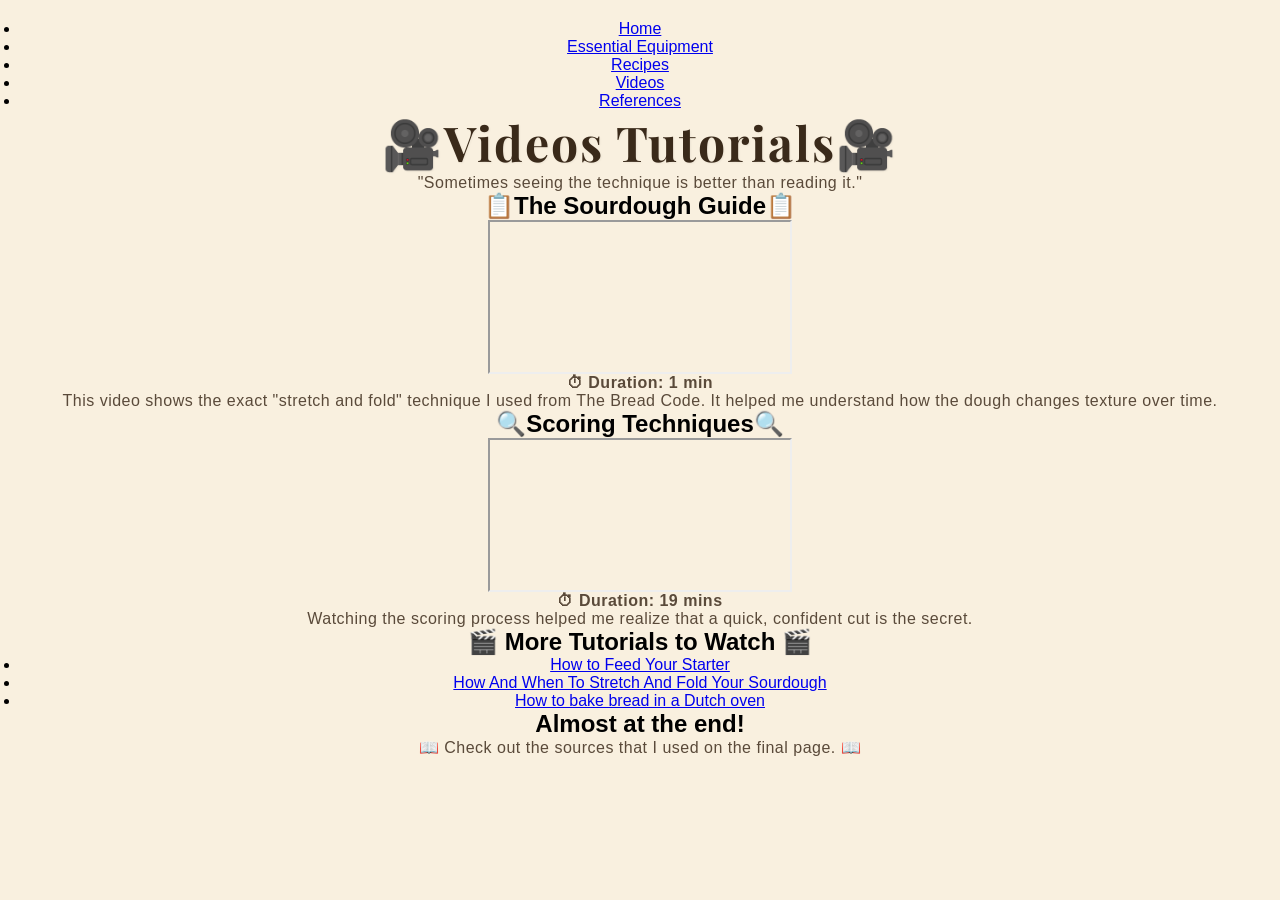
<file: wrapUp4.html>
<html lang="en">
<head>
    <meta charset="UTF-8">
    <meta name="viewport" content="width=device-width, initial-scale=1.0">
    <title>My Wrap Up Project -- Videos</title>
    
    <link rel="stylesheet" href="https://fonts.googleapis.com/css?family=Playfair+Display">
    <link rel="stylesheet" href="https://fonts.googleapis.com/css2?family=Lora">
    <link rel="stylesheet" href="style.css">    
</head>

<body>
    <nav class="navbar">
        <ul>
            <li><a href="index.html">Home</a></li>
            <li><a href="wrapUp2.html">Essential Equipment</a></li>
            <li><a href="wrapUp3.html">Recipes</a></li>
            <li><a href="wrapUp4.html">Videos</a></li>
            <li><a href="wrapUp5.html">References</a></li>
        </ul>
    </nav>

    <div id="main-container">
        
        <div class="header-section">
            <h1><span>🎥</span>Videos Tutorials<span>🎥</span></h1>
            <p>
                "Sometimes seeing the technique is better than reading it."
            </p>
        </div>

        <div class="content-row">
            <div class="card interactive-card">
                <h2><span>📋</span>The Sourdough Guide<span>📋</span></h2>
                <div class="video-container">
                    <iframe src="https://www.youtube.com/embed/6JQm2n4aVZc" title="Sourdough Tutorial" allowfullscreen></iframe>                
                </div>
                <p>
                    <strong>⏱ Duration: 1 min</strong><br>
                    This video shows the exact "stretch and fold" technique I used from The Bread Code. It helped me understand how the dough changes texture over time.
                </p>
            </div>
            
            <div class="card interactive-card">
                <h2><span>🔍</span>Scoring Techniques<span>🔍</span></h2>
                <div class="video-container">
                    <iframe src="https://www.youtube.com/embed/wfoC-daJq8E" title="Scoring Bread" allowfullscreen></iframe>
                </div>
                <p>
                    <strong>⏱ Duration: 19 mins</strong><br>
                    Watching the scoring process helped me realize that a quick, confident cut is the secret.                
                </p>
            </div>
        </div>

        <div class="card recipe-list-card">
            <h2><span>🎬</span> More Tutorials to Watch <span>🎬</span></h2>
            <ul>
                <li><a href="https://www.youtube.com/watch?v=-9Osn7JsP1Y" target="_blank">How to Feed Your Starter</a></li>
                <li><a href="https://www.youtube.com/watch?v=gMbZeUIVzZY" target="_blank">How And When To Stretch And Fold Your Sourdough</a></li>
                <li><a href="https://www.youtube.com/watch?v=Hrxsa-H5h2A" target="_blank">How to bake bread in a Dutch oven</a></li>
            </ul>
        </div>

        <div class="embed-section">
            <h2>Almost at the end!</h2>
            <p>
                <span>📖</span> Check out the sources that I used on the final page. <span>📖</span>
            </p>
        </div>

    </div>
</body>
</html>
</file>
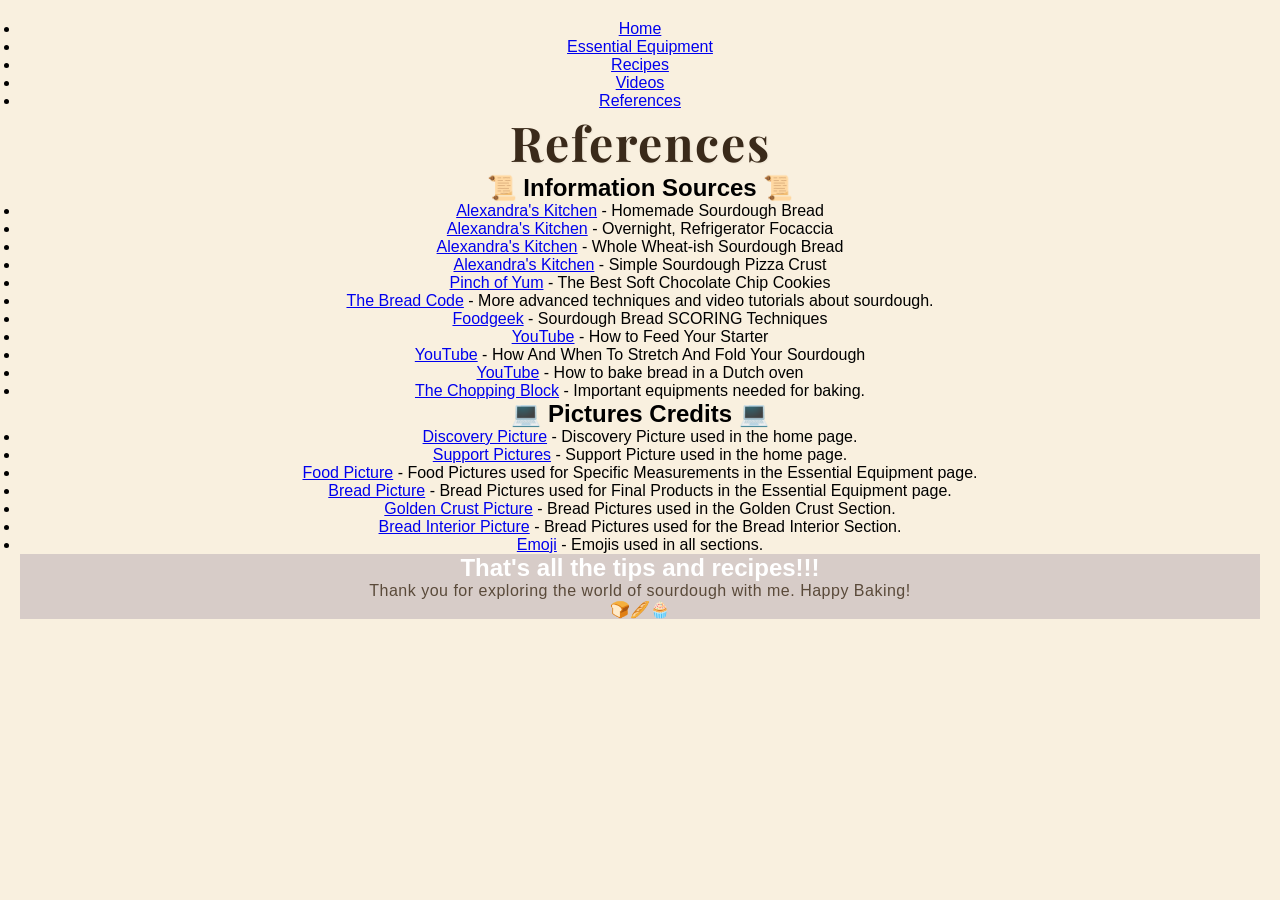
<file: wrapUp5.html>
<html lang="en">
<head>
    <meta charset="UTF-8">
    <meta name="viewport" content="width=device-width, initial-scale=1.0">
    <title>My Wrap Up Project -- Videos</title>
    
    <link rel="stylesheet" href="https://fonts.googleapis.com/css?family=Playfair+Display">
    <link rel="stylesheet" href="https://fonts.googleapis.com/css2?family=Lora">
    <link rel="stylesheet" href="style.css">    
</head>

<body>
    <nav class="navbar">
        <ul>
            <li><a href="index.html">Home</a></li>
            <li><a href="wrapUp2.html">Essential Equipment</a></li>
            <li><a href="wrapUp3.html">Recipes</a></li>
            <li><a href="wrapUp4.html">Videos</a></li>
            <li><a href="wrapUp5.html">References</a></li>
        </ul>
    </nav>

    <div id="main-container">
        
        <div class="header-section">
            <h1>References</h1>
        </div>

        <div class="card recipe-list-card">
            <h2><span>📜</span> Information Sources <span>📜</span></h2>
            <ul>
                <li><a href="https://alexandracooks.com/2017/10/24/artisan-sourdough-made-simple-sourdough-bread-demystified-a-beginners-guide-to-sourdough-baking/" target="_blank">Alexandra's Kitchen</a> - Homemade Sourdough Bread</li>
                <li><a href="https://alexandracooks.com/2018/03/02/overnight-refrigerator-focaccia-best-focaccia/" target="_blank">Alexandra's Kitchen</a> - Overnight, Refrigerator Focaccia</li>
                <li><a href="https://alexandracooks.com/2019/11/07/easy-whole-wheat-ish-sourdough-bread/" target="_blank">Alexandra's Kitchen</a> - Whole Wheat-ish Sourdough Bread</li>
                <li><a href="https://alexandracooks.com/2020/05/01/simple-sourdough-pizza-a-step-by-step-guide/" target="_blank">Alexandra's Kitchen</a> - Simple Sourdough Pizza Crust</li>
                <li><a href="https://pinchofyum.com/the-best-soft-chocolate-chip-cookies" target="_blank">Pinch of Yum</a> - The Best Soft Chocolate Chip Cookies</li>
                <li><a href="https://www.youtube.com/watch?v=6JQm2n4aVZc&source_ve_path=MTc4NDI0" target="_blank">The Bread Code</a> - More advanced techniques and video tutorials about sourdough.</li>
                <li><a href="https://www.youtube.com/watch?v=wfoC-daJq8E" target="_blank">Foodgeek</a> - Sourdough Bread SCORING Techniques</li>
                <li><a href="https://www.youtube.com/watch?v=-9Osn7JsP1Y" target="_blank">YouTube</a> - How to Feed Your Starter</li>
                <li><a href="https://www.youtube.com/watch?v=gMbZeUIVzZY" target="_blank">YouTube</a> - How And When To Stretch And Fold Your Sourdough</li>
                <li><a href="https://www.youtube.com/watch?v=Hrxsa-H5h2A" target="_blank">YouTube</a> - How to bake bread in a Dutch oven</li>
                <li><a href="https://www.thechoppingblock.com/blog/the-essential-baking-tools-every-home-baker-needs#:~:text=Digital%20thermometers%20are%20used%20to,Scoops" target="_blank">The Chopping Block</a> - Important equipments needed for baking.</li>
            </ul>
        </div>

        <div class="card recipe-list-card">
            <h2><span>💻</span> Pictures Credits <span>💻</span></h2>
            <ul>
                <li><a href="https://thefloralvegan.com/2020/10/27/beginners-guide-to-sourdough-baking/#google_vignette" target="_blank">Discovery Picture</a> - Discovery Picture used in the home page. </li>
                <li><a href="https://livefreecreative.co/wp-content/uploads/2015/12/Family-Lifestyle-One-Little-Minute-Blog-13.jpg" target="_blank">Support Pictures</a> - Support Picture used in the home page.</li>
                <li><a href="https://images.unsplash.com/photo-1595908129746-57ca1a63dd4d" target="_blank">Food Picture</a> - Food Pictures used for Specific Measurements in the Essential Equipment page.</li>
                <li><a href="https://images.unsplash.com/photo-1581339399838-2a120c18bba3" target="_blank">Bread Picture</a> - Bread Pictures used for Final Products in the Essential Equipment page.</li>
                <li><a href="https://insidermama.com/wp-content/uploads/2025/06/3-sourdough-1024x574.webp" target="_blank">Golden Crust Picture</a> - Bread Pictures used in the Golden Crust Section.</li>
                <li><a href="https://i0.wp.com/natashasbaking.com/wp-content/uploads/2024/05/Quick-Sourdough.png?fit=600%2C600&quality=80&ssl=1" target="_blank">Bread Interior Picture</a> - Bread Pictures used for the Bread Interior Section.</li>
                <li><a href="https://getemoji.com/" target="_blank">Emoji</a> - Emojis used in all sections.</li>

            
            </ul>
        </div>

        <div class="embed-section" style="background-color: #d7ccc8; color: white;">
            <h2>That's all the tips and recipes!!!</h2>
            <p>Thank you for exploring the world of sourdough with me. Happy Baking!</p>
            <div class="footer-emojis">🍞🥖🧁</div>
        </div>

    </div>
</body>
</html>
</file>
<file: style.css>
* {
    margin: 0;
    padding: 0;
    box-sizing: border-box;
}

body {
    font-family: Arial, sans-serif;
    text-align: center;
    background-size: cover;
    background-position: center;
    background-attachment: fixed;
    background-color: rgba(245, 230, 202, 0.6);
    background-blend-mode: overlay;
    margin: 0;
    padding: 20px;
}

h1 {
    font-family: 'Playfair Display', serif;
    font-size: 48px;
    font-weight: 700;
    letter-spacing: 2px;
    color: #3a2a1a;
    text-shadow: 1px 1px 2px rgba(0,0,0,0.05);
}

p {
    font-family: 'Montserrat', sans-serif;
    font-size: 16px;
    font-weight: 400;
    letter-spacing: 0.5px;
    color: #5a4a3a;
}

.asia-map-container {
    position: relative;
    display: inline-block;
    margin: 0 auto;
}

.asia-map {
    width: 100%;
    max-width: 800px;
    height: auto;
    border-radius: 10px;
    box-shadow: 0 4px 15px rgba(0,0,0,0.2);
}

.emoji-point {
    position: absolute;
    font-size: 35px;
    cursor: pointer;
    transform: translate(-50%, -50%);
    transition: transform 0.2s ease;
    filter: drop-shadow(2px 2px 4px rgba(0,0,0,0.3));
}

.emoji-point:hover {
    transform: translate(-50%, -50%) scale(1.2);
}

.afghanistan { top: 52%; left: 30%; }
.bangladesh { top: 63%; left: 50%; }
.cambodia { top: 74%; left: 64%; }
.china { top: 50%; left: 57%; } 
.india { top: 66%; left: 40%; }  
.indonesia { top: 86%; left: 74%; }
.iran { top: 50%; left: 20%; }
.iraq { top: 50%; left: 11%; }
.japan { top: 38%; left: 85%; } 
.jordan { top: 48%; left: 5%; }
.kazakhstan { top: 35%; left: 32%; }
.korea { top: 42%; left: 78%; }   
.kyrgyzstan { top: 43%; left: 37%; }
.macao { top: 62%; left: 69%; }    
.malaysia { top: 84%; left: 62%; }
.mongolia { top: 37%; left: 57%; }
.myanmar { top: 65%; left: 55%; }
.nepal { top: 59%; left: 45%; }
.oman { top: 65%; left: 20%; }
.pakistan { top: 57%; left: 32%; }
.philippines { top: 67%; left: 80%; }
.russia { top: 21%; left: 45%; }
.saudiarabia { top: 60%; left: 11%; }
.srilanka { top: 82%; left: 41%; }
.taiwan { top: 57%; left: 77%; }
.tajikistan { top: 47%; left: 33%; }
.thailand { top: 71%; left: 61%; } 
.turkey { top: 40%; left: 7%; }
.turkmenistan { top: 45%; left: 25%; }
.uae { top: 61%; left: 18%; }
.uzbekistan { top: 42%; left: 28%; }
.vietnam { top: 72%; left: 67%; }  
.yemen { top: 68%; left: 10%; }


.popup {
    display: none;
    position: fixed;
    top: 50%;
    left: 50%;
    transform: translate(-50%, -50%) scale(0.5);
    width: 480px;
    background-color: white;
    border-radius: 15px;
    box-shadow: 0 5px 30px rgba(0,0,0,0.3);
    z-index: 1000;
    transition: transform 0.3s ease;
}

.popup.show {
    display: block;
    transform: translate(-50%, -50%) scale(1);
}

.popup-info {
    padding: 20px;
    position: relative;
    max-height: 550px;
    overflow-y: auto;
}

.close-button {
    position: absolute;
    top: 10px;
    left: 10px;
    background: none;
    border: none;
    font-size: 20px;
    cursor: pointer;
    color: #333;
}

.close-button:hover {
    color: red;
}

#food-title {
    font-family: 'Cormorant Garamond', serif;
    font-size: 28px;
    font-weight: 600;
    font-style: italic;
    letter-spacing: 1px;
    color: #8b5e3c;
}

#food-pic {
    width: 160px;
    height: 160px;
    object-fit: cover; 
    display: block;
    margin: 10px auto 20px auto;           
    border-radius: 10px;
    transition: opacity 0.2s ease;
    opacity: 1;
}

#food-pic:hover {
    opacity: 0.95;
}

#food-description {
   font-family: 'Lora', serif;
    font-size: 14px;
    font-weight: 400;
    line-height: 1.7;
    color: #4a3a2a;
}

.navigation {
    display: flex;
    justify-content: space-between;
    align-items: center;
    margin: 15px 0 5px 0;
}

#back-button {
    font-family: 'Cinzel', serif;
    font-weight: 500;
    letter-spacing: 1px;
}

#back-button:hover {
    background-color: #e68900;
}

#page-num {
    font-family: 'Libre Baskerville', serif;
    font-size: 13px;
    font-weight: 400;
    letter-spacing: 1px;
    color: #8b6914;
}

#next-button {
    font-family: 'Cinzel', serif;
    font-weight: 500;
    letter-spacing: 1px;
}

#next-button:hover {
    background-color: #e68900;
}
</file>
